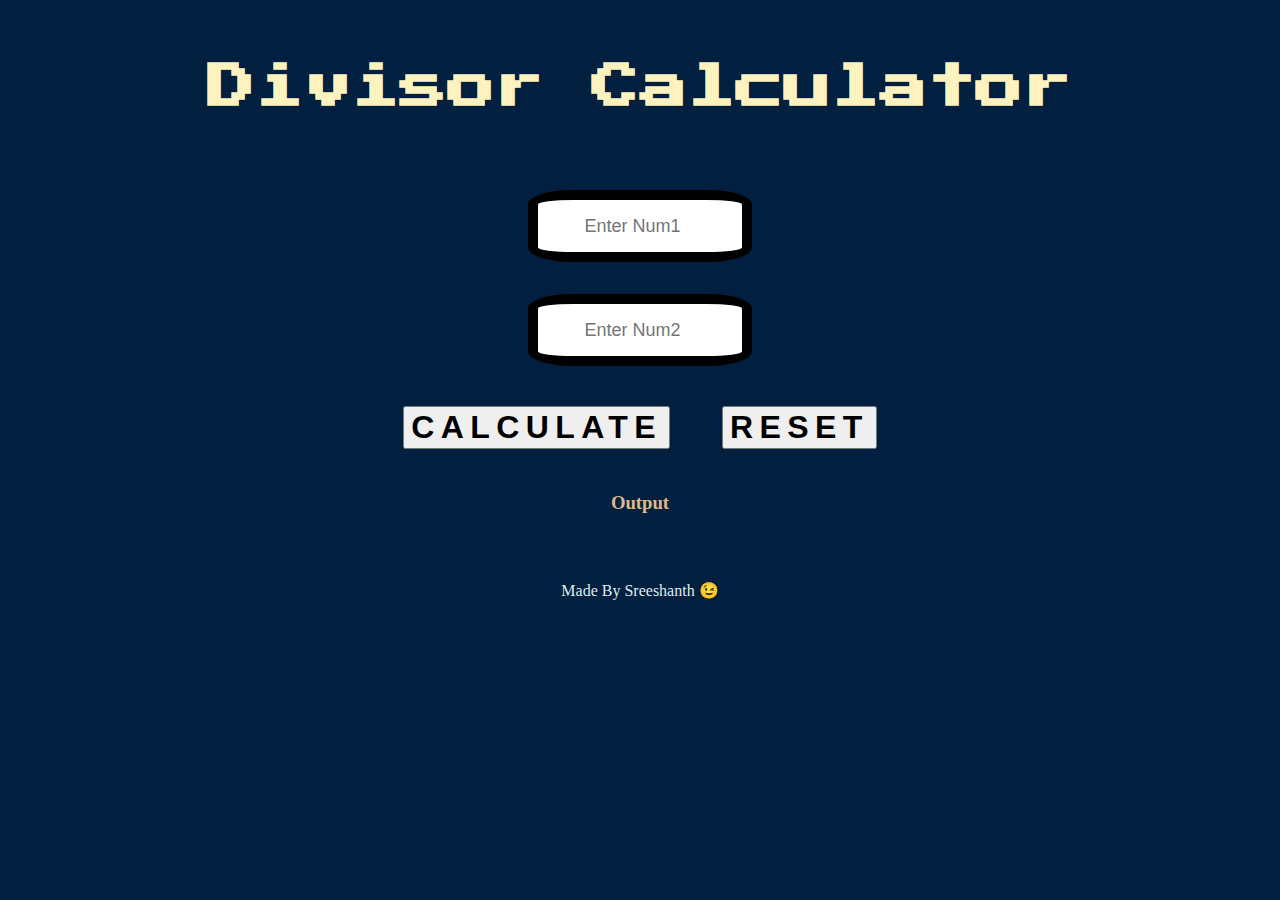
<file: index.html>
<!DOCTYPE html>
<html lang="en">
<head>
    <meta charset="UTF-8">
    <meta http-equiv="X-UA-Compatible" content="IE=edge">
    <meta name="viewport" content="width=device-width, initial-scale=1.0">
    <title>Calculator</title>
    <link href="https://cdn.jsdelivr.net/npm/bootstrap@5.1.3/dist/css/bootstrap.min.css" rel="stylesheet" integrity="sha384-1BmE4kWBq78iYhFldvKuhfTAU6auU8tT94WrHftjDbrCEXSU1oBoqyl2QvZ6jIW3" crossorigin="anonymous">
    <link href="https://fonts.googleapis.com/css?family=Press+Start+2P" rel="stylesheet">
    <link rel="stylesheet" href="styles.css">
</head>
<body>
    <h1 id="level-title">Divisor Calculator</h1>
    
    <div class="container">
        <div class='row'>
            <input type="number" name="" class="shan" id="value1" placeholder="Enter Num1">
        </div>
        <div class='row'>
            <input type="number" name="" class="shan" id="value2" placeholder="Enter Num2">
        </div>
        <button type="button" class="b1 btn btn-outline-success" >CALCULATE</button>
        <button type="button" class="b2 btn btn-outline-warning" >RESET</button>
    </div>

    <div class="container">
        <div class="row">
            <h3 id="output">Output</h3>
        </div>
    </div>



    <script src="https://ajax.googleapis.com/ajax/libs/jquery/3.6.0/jquery.min.js"></script>
    <script src="index.js"></script>
    <footer>
        Made By Sreeshanth 😉
    </footer>
</body>
</html>
</file>
<file: styles.css>
body {
    text-align: center;
    background-color: #011F3F;
}

#level-title {
    font-family: 'Press Start 2P', cursive;
    font-size: 3rem;
    margin:  5%;
    color: #FEF2BF;
}

.container {
    display: block;
    width: 50%;
    margin: auto;
}
.shan {
    margin: 1rem auto;
    display: inline-block;
    height: 50px;
    width: 200px;
    border: 10px solid black;
    border-radius: 20%;
    text-align: center;
    font-size: large;
}

.btn {
    margin: 1.5rem;
    font-weight: bolder;
    font-size: 2em;
    letter-spacing: 0.4rem;
}

#output {
    color: burlywood;
}

footer {
    padding: 3rem 4rem 1rem;
    color: #DBEDF3;
    font-family:cursive;
  }
</file>
